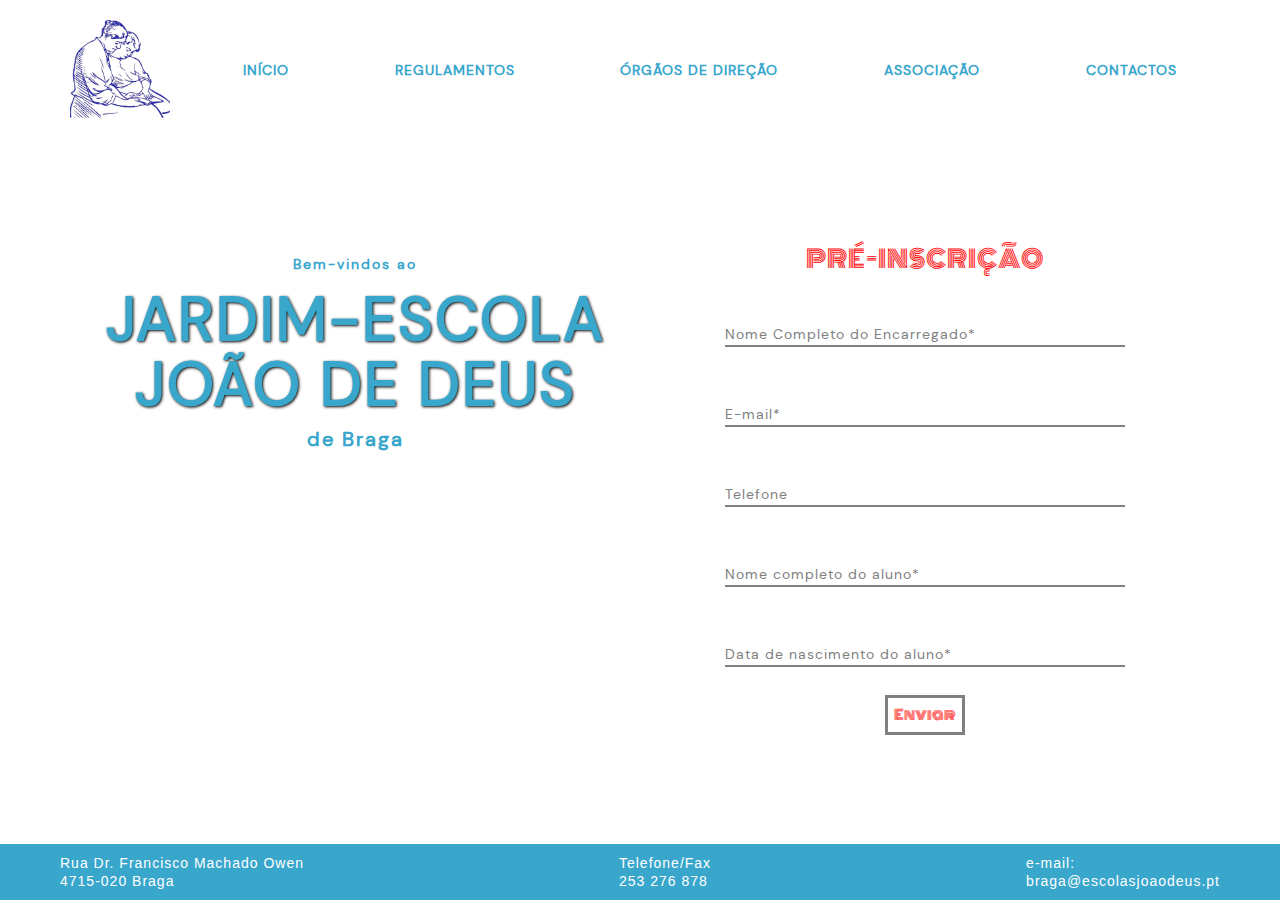
<file: index.html>
<!DOCTYPE html>
<html lang="en">
<head>
	<meta charset="UTF-8">
	<title>Jardim Escola</title>
	<link rel="stylesheet" href="css/style.css">
	<link rel="shortcut icon" type="image/png" href="img/favicon.ico">
</head>
<body>

	<div class="wrapper">
		<div class="fullscreen">
			<div class="conteiner">
				<div class="header">
					<a href="index.html" class="header__logo">
						<img src="img/logo.png" alt="">
					</a>
					<div class="header__burger">
						<span></span>
					</div>
					<div class="header__menu">
						<ul class="header__list">
							<div class="header__link" id="one"><a href="Início.html"><div>Início</div></a></div>
							<div class="header__link" id="two"><a href="regulamentos.html"><div>Regulamentos</div></a></div>
							<!-- <div class="header__link" id="three"><a href=""><div>Oferta Formativa</div></a></div> -->
							<div class="header__link" id="four"><a href="direcao.html"><div>Órgãos de Direção</div></a></div>
							<div class="header__link" id="five"><a href="http://www.joaodeus.com/"><div>Associação</div></a></div>
							<!-- <div class="header__link" id="six"><a href=""><div>Atividades</div></a></div> -->
							<div class="header__link" id="seven"><a href="contacts.html"><div>Contactos</div></a></div>
						</ul>
					</div>
				</div>

			</div>
			<div class="conteiner">
				<div class="content">
					<div class="main__page">
						<div class="content__boxtitle">
							<div class="content__title">
								<p class="welcome">Bem-vindos ao</p>
								<p class="school">Jardim-Escola
								<br>
								João de Deus</p>
								<p class="city">de Braga</p>
							</div>
						</div>


<!-- =========================== Pré-inscrição ============================================== -->
						<div class="content__text">
							<div class="box">
								<h1>
									Pré-inscrição
									<!-- <a href="#" onclick="toggle()">Pré-inscrição</a>  link for JavaScript-->
								</h1>

								<div class="form">
									<input type="text" name="name" autocomplete="off" required />
									<label for="name" class="label-name">
										<span class="content-name">Nome Completo do Encarregado*</span>
									</label>
								</div>

								<div class="form">
									<input type="text" name="name" autocomplete="off" required />
									<label for="name" class="label-name">
										<span class="content-name">E-mail*</span>
									</label>
								</div>

								<div class="form">
									<input type="tel" name="name" autocomplete="off" required />
									<label for="name" class="label-name">
										<span class="content-name">Telefone</span>
									</label>
								</div>

								<div class="form">
									<input type="tel" name="name" autocomplete="off" required />
									<label for="name" class="label-name">
										<span class="content-name">Nome completo do aluno*</span>
									</label>
								</div>

								<div class="form">
									<input class="dates" type="text" name="name" autocomplete="off" required min="2010-01-01" max="2020-01-01" />
									<label for="name" class="label-name">
										<span class="content-name">Data de nascimento do aluno*</span>
									</label>
								</div>

								<div class="box__button send">
									<button>
										<a class="button" href="#">
											<svg>
												<rect></rect>
											</svg>
												<span>Enviar</span>
										</a>
									</button>
								</div>

							</div>
						</div>


					</div>
				</div>
			</div>
			<footer class="footer">
				<div class="footer__conteiner">
					<div class="footer__adress">
						<p>Rua Dr. Francisco Machado Owen</p>
						<p>4715-020 Braga</p>
					</div>
					<div class="footer__tel">
						<p>Telefone/Fax</p>
						<p>253 276 878</p>
					</div>
					<div class="footer__email">
						<p>e-mail:</p>
						<p>braga@escolasjoaodeus.pt</p>
					</div>
				</div>
			</footer>
		</div>

	</div>
	
</body>
</html>
</file>
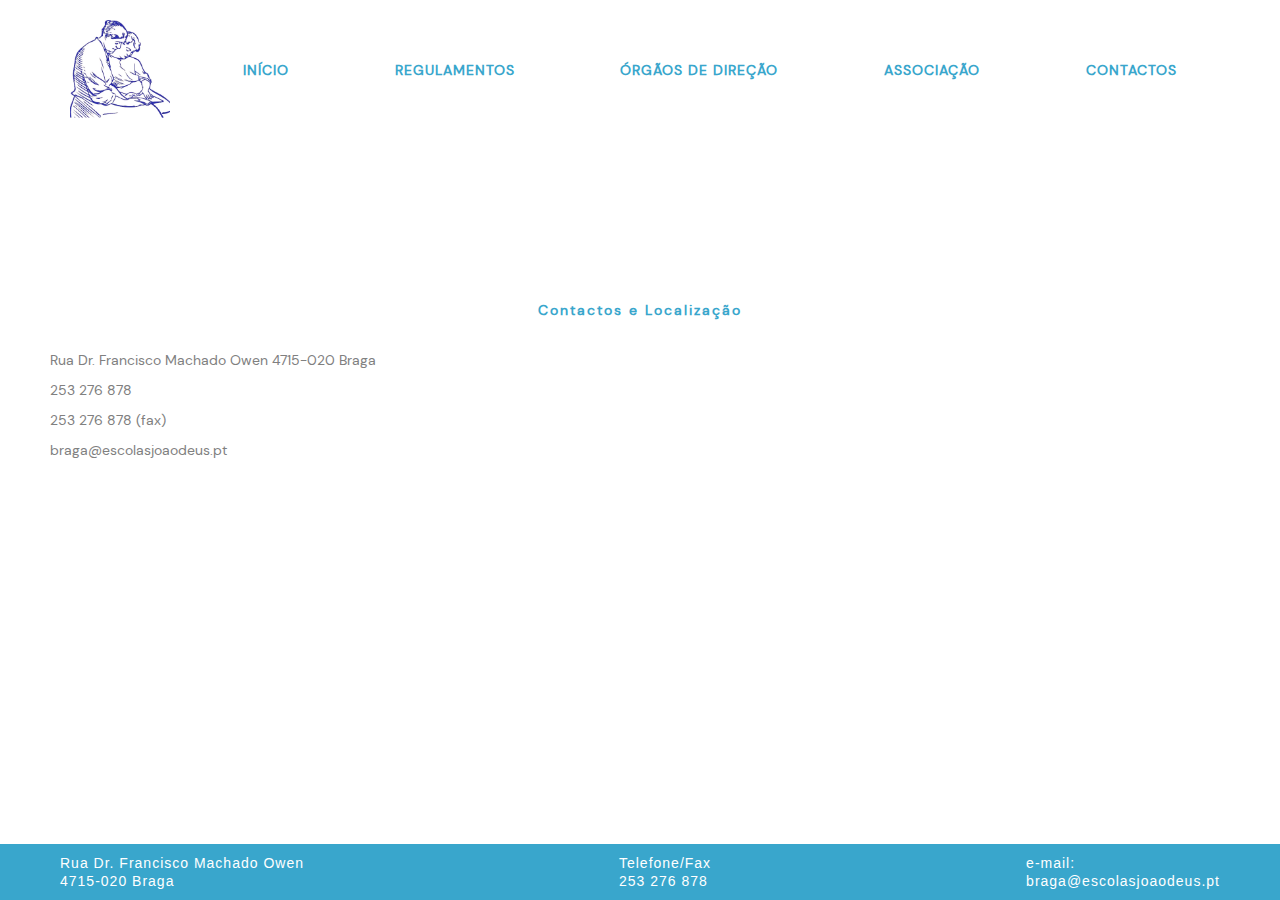
<file: contacts.html>
<!DOCTYPE html>
<html lang="en">
<head>
	<meta charset="UTF-8">
	<title>﻿Contactos</title>
	<link rel="stylesheet" href="css/style.css">
	<link rel="shortcut icon" type="image/png" href="img/favicon.ico">
</head>
<body>

	<div class="wrapper">
		<div class="fullscreen">
			<div class="conteiner">
				<navbar class="header">
					<a href="index.html" class="header__logo">
						<img src="img/logo.png" alt="">
					</a>
					<div class="header__burger">
						<span></span>
					</div>
					<div class="header__menu">
						<ul class="header__list">
							<div class="header__link" id="one"><a href="Início.html"><div><li>Início</li></div></a></div>
							<div class="header__link" id="two"><a href="regulamentos.html"><div><li>Regulamentos</li></div></a></div>
							<!-- <div class="header__link" id="three"><a href=""><div><li>Oferta Formativa</li></div></a></div> -->
							<div class="header__link" id="four"><a href="direcao.html"><div><li>Órgãos de Direção</li></div></a></div>
							<div class="header__link" id="five"><a href="http://www.joaodeus.com/"><div><li>Associação</li></div></a></div>
							<!-- <div class="header__link" id="six"><a href=""><div><li>Atividades</li></div></a></div> -->
							<div class="header__link" id="seven"><a href="contacts.html"><div><li>Contactos</li></div></a></div>
						</ul>
					</div>
				</navbar>
			</div>
			<div class="conteiner">
				<div class="content">
					<div class="content__title">Contactos e Localização</div>
						<div class="map__box">
							<div class="contacts__text">
								<p>Rua Dr. Francisco Machado Owen 4715-020 Braga</p>
								<p>253 276 878</p>
								<p>253 276 878 (fax)</p>
								<p>braga@escolasjoaodeus.pt</p>
							</div>
							<div class="map">
								<iframe src="https://www.google.com/maps/embed?pb=!1m18!1m12!1m3!1d5535.334947427867!2d-8.408119940079866!3d41.54497208949521!2m3!1f0!2f0!3f0!3m2!1i1024!2i768!4f13.1!3m3!1m2!1s0x0%3A0x551364ef8aab049a!2sJardim%20Escola%20Jo%C3%A3o%20de%20Deus!5e0!3m2!1sen!2sat!4v1597053857529!5m2!1sen!2sat" width="800" height="350" frameborder="0" style="border:0;" allowfullscreen="" aria-hidden="false" tabindex="0"></iframe>
							</div>
						</div>
				</div>
			</div>
			<footer class="footer">
				<div class="footer__conteiner">
					<div class="footer__adress">
						<p>Rua Dr. Francisco Machado Owen</p>
						<p>4715-020 Braga</p>
					</div>
					<div class="footer__tel">
						<p>Telefone/Fax</p>
						<p>253 276 878</p>
					</div>
					<div class="footer__email">
						<p>e-mail:</p>
						<p>braga@escolasjoaodeus.pt</p>
					</div>
			</div>
			</footer>
		</div>
<!-- 		<footer class="footer">
			<div class="footer__conteiner">
				<div class="footer__adress">
					<p>Rua Dr. Francisco Machado Owen</p>
					<p>4715-020 Braga</p>
				</div>
				<div class="footer__tel">
					<p>Telefone/Fax</p>
					<p>253 276 878</p>
				</div>
				<div class="footer__email">
					<p>e-mail:</p>
					<p>braga@escolasjoaodeus.pt</p>
				</div>
			</div>
		</footer> -->
	</div>
	
</body>
</html>
</file>
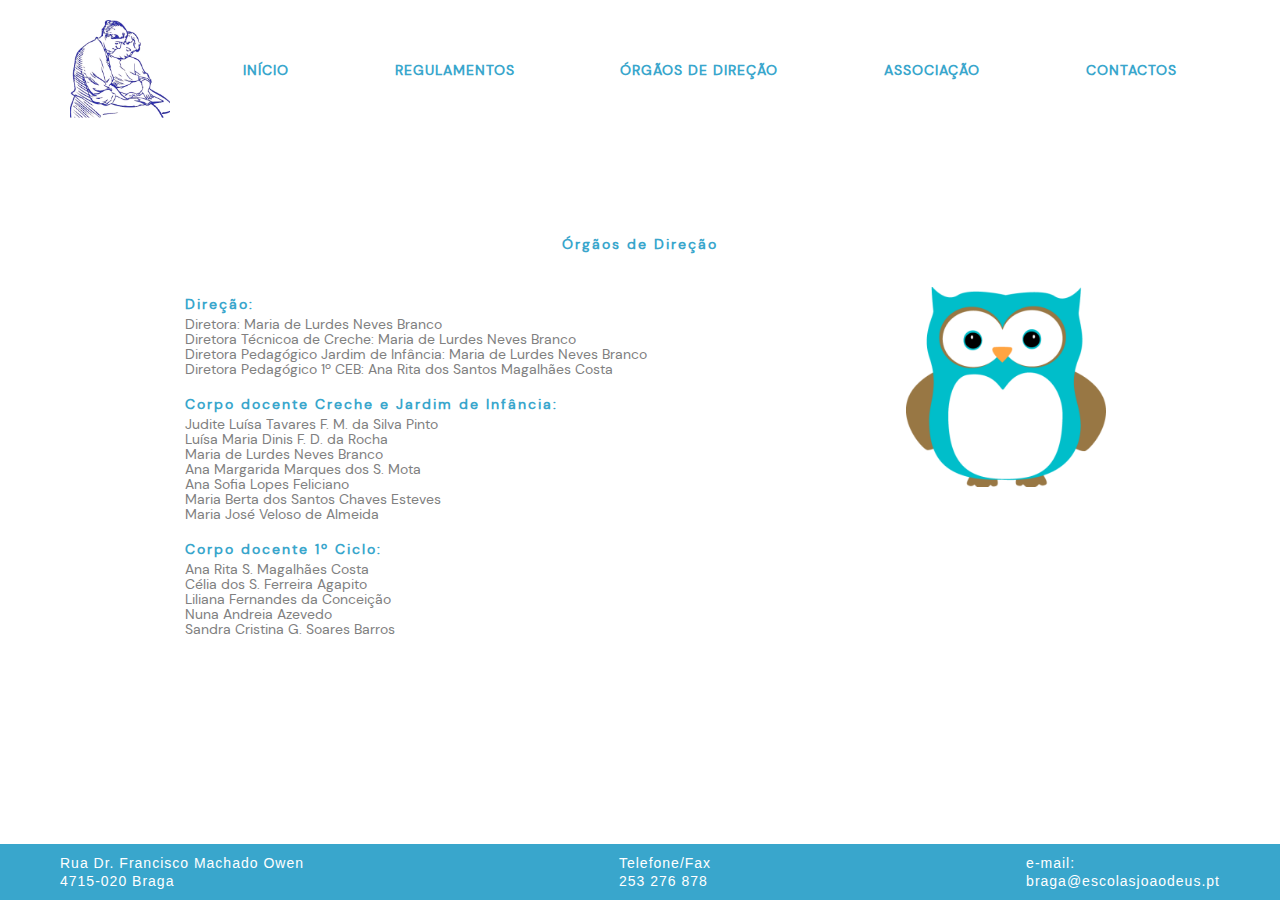
<file: direcao.html>
<!DOCTYPE html>
<html lang="en">
<head>
	<meta charset="UTF-8">
	<title>﻿Direção</title>
	<link rel="stylesheet" href="css/style.css">
	<link rel="shortcut icon" type="image/png" href="img/favicon.ico">
</head>
<body>

	<div class="wrapper">
		<div class="conteiner">
			<navbar class="header">
				<a href="index.html" class="header__logo">
					<img src="img/logo.png" alt="">
				</a>
				<div class="header__burger">
					<span></span>
				</div>
				<div class="header__menu">
					<ul class="header__list">
						<div class="header__link" id="one"><a href="Início.html"><div><li>Início</li></div></a></div>
						<div class="header__link" id="two"><a href="regulamentos.html"><div><li>Regulamentos</li></div></a></div>
						<!-- <div class="header__link" id="three"><a href=""><div><li>Oferta Formativa</li></div></a></div> -->
						<div class="header__link" id="four"><a href="direcao.html"><div><li>Órgãos de Direção</li></div></a></div>
						<div class="header__link" id="five"><a href="http://www.joaodeus.com/"><div><li>Associação</li></div></a></div>
						<!-- <div class="header__link" id="six"><a href=""><div><li>Atividades</li></div></a></div> -->
						<div class="header__link" id="seven"><a href="contacts.html"><div><li>Contactos</li></div></a></div>
					</ul>
				</div>
			</navbar>
		</div>
		<div class="conteiner">
			<div class="content">
				<div class="content__title">Órgãos de Direção</div>
				<div class="content__box">
					<div class="content__insidebox">
						<div class="content__main">
							<div class="content__box1">
								<div class="content__direcao">
									<div class="title__direcao">
										Direção:
									</div>
									<div>Diretora: Maria de Lurdes Neves Branco</div>
									<div>Diretora Técnicoa de Creche: Maria de Lurdes Neves Branco</div>
									<div>Diretora Pedagógico Jardim de Infância: Maria de Lurdes Neves Branco</div>
									<div>Diretora Pedagógico 1º CEB: Ana Rita dos Santos Magalhães Costa</div>
								</div>
							</div>
							<div class="content__box2">
								<div class="content__personal">
								<div class="title__direcao">
									Corpo docente Creche e Jardim de Infância:
								</div>
									<div>Judite Luísa Tavares F. M. da Silva Pinto</div>
									<div>Luísa Maria Dinis F. D. da Rocha</div>
									<div>Maria de Lurdes Neves Branco</div>
									<div>Ana Margarida Marques dos S. Mota</div>
									<div>Ana Sofia Lopes Feliciano</div>
									<div>Maria Berta dos Santos Chaves Esteves</div>
									<div>Maria José Veloso de Almeida</div>
								</div>
							</div>
							<div class="content__box3">
								<div class="content__docente">
								<div class="title__direcao">Corpo docente 1º Ciclo:</div>
								<div>Ana Rita S. Magalhães Costa</div>
								<div>Célia dos S. Ferreira Agapito</div>
								<div>Liliana Fernandes da Conceição</div>
								<div>Nuna Andreia Azevedo</div>
								<div>Sandra Cristina G. Soares Barros</div>
								</div>
							</div>
						</div>
						<div class="owl">
							<img src="img/owl.png" alt="">
						</div>
					</div>
				</div>
			</div>
		</div>
		<footer class="footer">
			<div class="footer__conteiner">
				<div class="footer__adress">
					<p>Rua Dr. Francisco Machado Owen</p>
					<p>4715-020 Braga</p>
				</div>
				<div class="footer__tel">
					<p>Telefone/Fax</p>
					<p>253 276 878</p>
				</div>
				<div class="footer__email">
					<p>e-mail:</p>
					<p>braga@escolasjoaodeus.pt</p>
				</div>
			</div>
		</footer>
	</div>
	
</body>
</html>
</file>
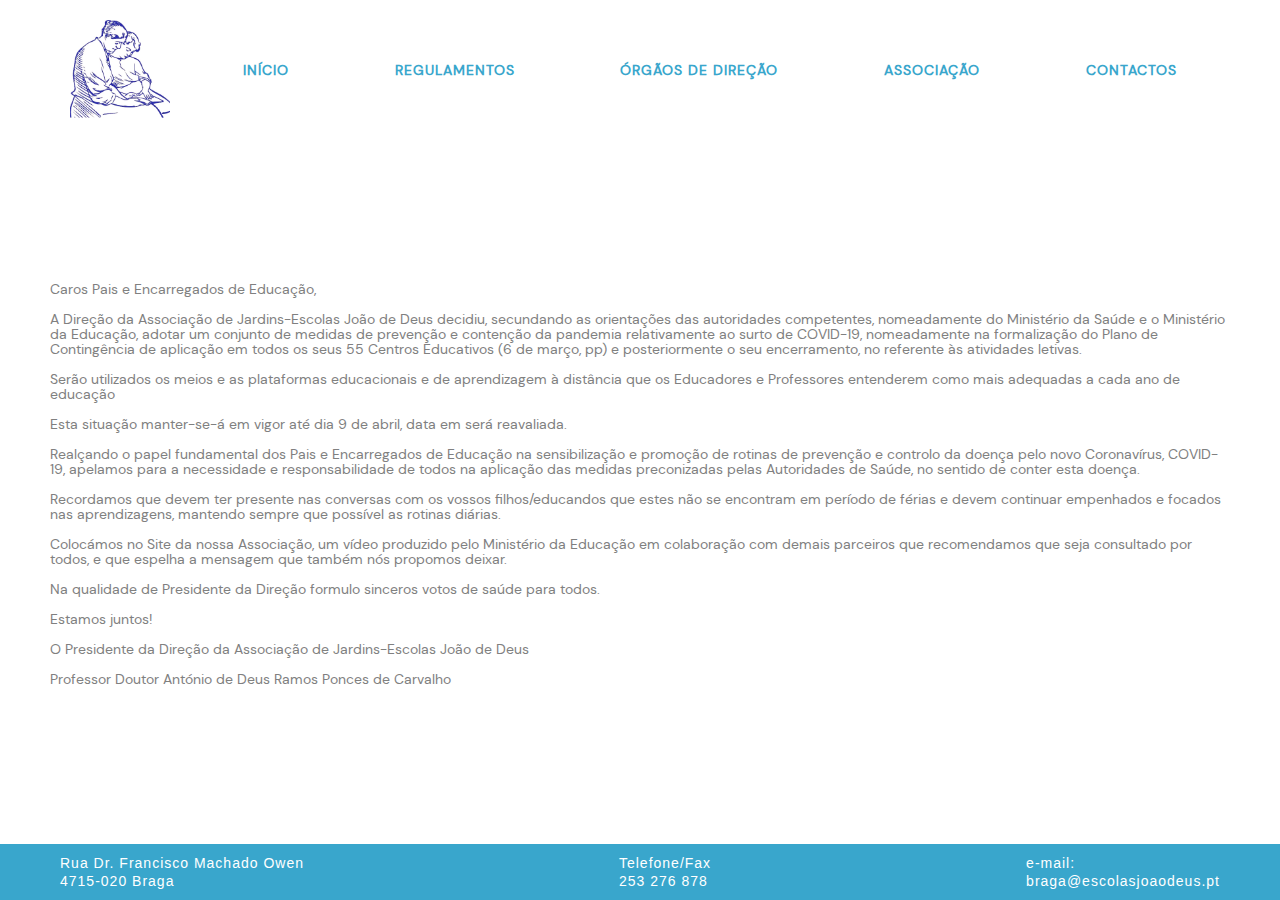
<file: Início.html>
<!DOCTYPE html>
<html lang="en">
<head>
	<meta charset="UTF-8">
	<title>Início</title>
	<link rel="stylesheet" href="css/style.css">
	<link rel="shortcut icon" type="image/png" href="img/favicon.ico">
</head>
<body>

	<div class="wrapper">
		<div class="conteiner">
			<navbar class="header">
				<a href="index.html" class="header__logo">
					<img src="img/logo.png" alt="">
				</a>
				<div class="header__burger">
					<span></span>
				</div>
				<div class="header__menu">
					<ul class="header__list">
						<div class="header__link" id="one"><a href="Início.html"><div><li>Início</li></div></a></div>
						<div class="header__link" id="two"><a href="regulamentos.html"><div><li>Regulamentos</li></div></a></div>
						<!-- <div class="header__link" id="three"><a href=""><div><li>Oferta Formativa</li></div></a></div> -->
						<div class="header__link" id="four"><a href="direcao.html"><div><li>Órgãos de Direção</li></div></a></div>
						<div class="header__link" id="five"><a href="http://www.joaodeus.com/"><div><li>Associação</li></div></a></div>
						<!-- <div class="header__link" id="six"><a href=""><div><li>Atividades</li></div></a></div> -->
						<div class="header__link" id="seven"><a href="contacts.html"><div><li>Contactos</li></div></a></div>
					</ul>
				</div>
			</navbar>
		</div>
		<div class="conteiner">
			<div class="content">
				<p>Caros Pais e Encarregados de Educação,</p>
				<p>A Direção da Associação de Jardins-Escolas João de Deus decidiu, secundando as orientações das autoridades competentes, nomeadamente do Ministério da Saúde e o Ministério da Educação, adotar um conjunto de medidas de prevenção e contenção da pandemia relativamente ao surto de COVID-19, nomeadamente na formalização do Plano de Contingência de aplicação em todos os seus 55 Centros Educativos (6 de março, pp) e posteriormente o seu encerramento, no referente às atividades letivas.</p>
				<p>Serão utilizados os meios e as plataformas educacionais e de aprendizagem à distância que os Educadores e Professores entenderem como mais adequadas a cada ano de educação</p>
				<p>Esta situação manter-se-á em vigor até dia 9 de abril, data em será reavaliada.</p>
				<p>Realçando o papel fundamental dos Pais e Encarregados de Educação na sensibilização e promoção de rotinas de prevenção e controlo da doença pelo novo Coronavírus, COVID-19, apelamos para a necessidade e responsabilidade de todos na aplicação das medidas preconizadas pelas Autoridades de Saúde, no sentido de conter esta doença.</p>
				<p>Recordamos que devem ter presente nas conversas com os vossos filhos/educandos que estes não se encontram em período de férias e devem continuar empenhados e focados nas aprendizagens, mantendo sempre que possível as rotinas diárias.</p>
				<p>Colocámos no Site da nossa Associação, um vídeo produzido pelo Ministério da Educação em colaboração com demais parceiros que recomendamos que seja consultado por todos, e que espelha a mensagem que também nós propomos deixar.</p>
				<p>Na qualidade de Presidente da Direção formulo sinceros votos de saúde para todos.</p>
				<p>Estamos juntos!</p>
				<p>O Presidente da Direção da Associação de Jardins-Escolas João de Deus</p>
				<p>Professor Doutor António de Deus Ramos Ponces de Carvalho</p>
			</div>
		</div>
		<footer class="footer">
			<div class="footer__conteiner">
				<div class="footer__adress">
					<p>Rua Dr. Francisco Machado Owen</p>
					<p>4715-020 Braga</p>
				</div>
				<div class="footer__tel">
					<p>Telefone/Fax</p>
					<p>253 276 878</p>
				</div>
				<div class="footer__email">
					<p>e-mail:</p>
					<p>braga@escolasjoaodeus.pt</p>
				</div>
			</div>
		</footer>
	</div>
	
</body>
</html>
</file>
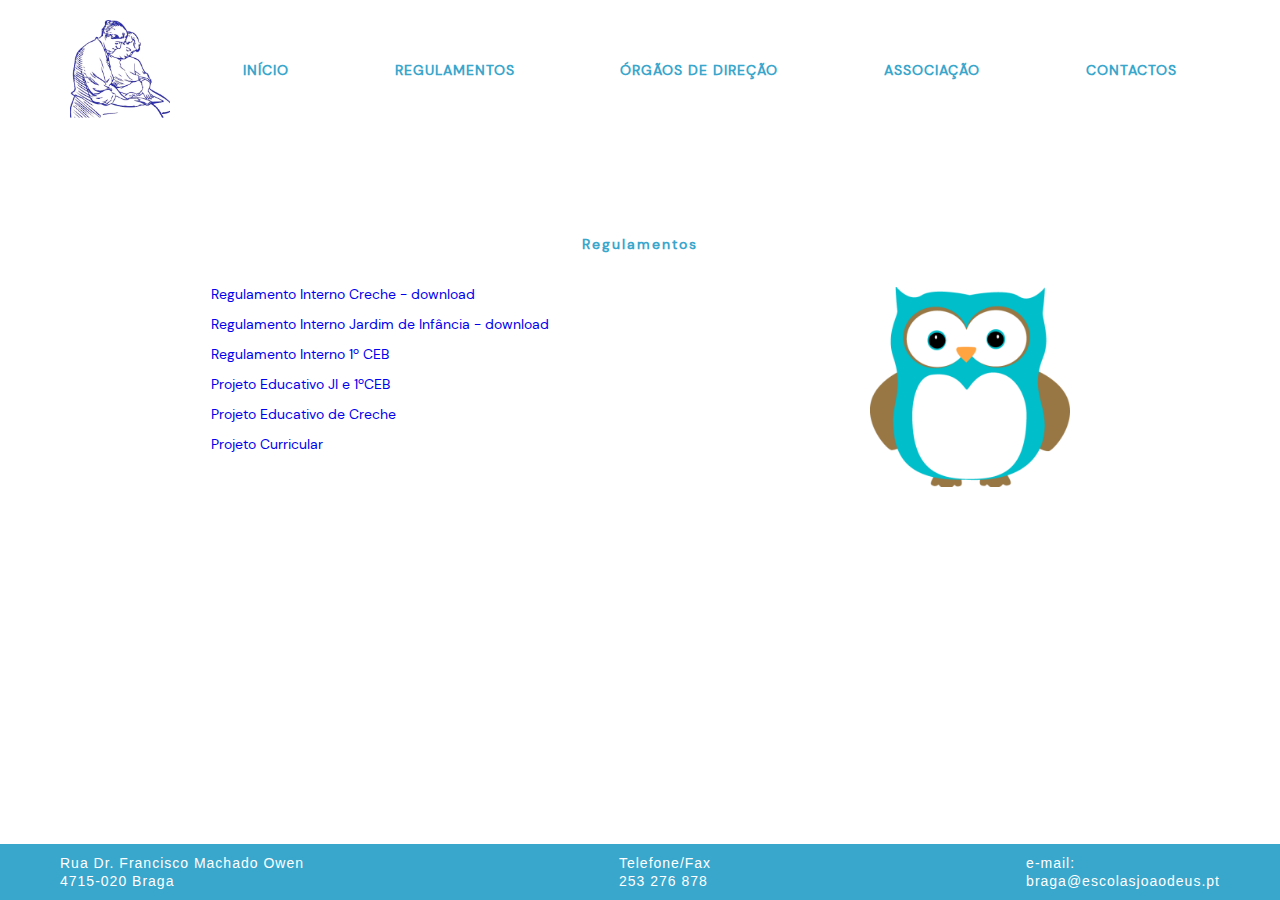
<file: regulamentos.html>
<!DOCTYPE html>
<html lang="en">
<head>
	<meta charset="UTF-8">
	<title>Regulamentos</title>
	<link rel="stylesheet" href="css/style.css">
	<link rel="shortcut icon" type="image/png" href="img/favicon.ico">
</head>
<body>

	<div class="wrapper">
		<div class="conteiner">
			<navbar class="header">
				<a href="index.html" class="header__logo">
					<img src="img/logo.png" alt="">
				</a>
				<div class="header__burger">
					<span></span>
				</div>
				<div class="header__menu">
					<ul class="header__list">
						<div class="header__link" id="one"><a href="Início.html"><div><li>Início</li></div></a></div>
						<div class="header__link" id="two"><a href="regulamentos.html"><div><li>Regulamentos</li></div></a></div>
						<!-- <div class="header__link" id="three"><a href=""><div><li>Oferta Formativa</li></div></a></div> -->
						<div class="header__link" id="four"><a href="direcao.html"><div><li>Órgãos de Direção</li></div></a></div>
						<div class="header__link" id="five"><a href="http://www.joaodeus.com/"><div><li>Associação</li></div></a></div>
						<!-- <div class="header__link" id="six"><a href=""><div><li>Atividades</li></div></a></div> -->
						<div class="header__link" id="seven"><a href="contacts.html"><div><li>Contactos</li></div></a></div>
					</ul>
				</div>
			</navbar>
		</div>
		<div class="conteiner">

			<div class="content">
				<div class="content__title">Regulamentos</div>
					<div class="article__box">
						<div class="articles">
							<p><a href="#source/articles/RI_CRECHE_JE BRAGA_10_09_2018.pdf" download="#source/articles/RI_CRECHE_JE BRAGA_10_09_2018.pdf">Regulamento Interno Creche - download</a></p>
							<p><a href="#source/articles/RI_JI_JE BRAGA_10_09_2018.pdf" download="#source/articles/RI_JI_JE BRAGA_10_09_2018.pdf">Regulamento Interno Jardim de Infância - download</a></p>
							<p><a href="#source/articles/RI_JE BRAGA_1º CICLO (00000003).pdf" download="#source/articles/RI_JE BRAGA_1º CICLO (00000003).pdf">Regulamento Interno 1º CEB</a></p>
							<p><a href="#source/articles/Projeto educativo do Jardim-Escola 2017_2020.docx.pdf" download="#source/articles/Projeto educativo do Jardim-Escola 2017_2020.docx.pdf">Projeto Educativo JI e 1ºCEB</a></p>
							<p><a href="#source/articles/Projeto Educativo braga II-2017-2020.docx.pdf" download="#source/articles/Projeto Educativo braga II-2017-2020.docx.pdf">Projeto Educativo de Creche</a></p>
							<p><a href="#source/articles/Projeto-Curricular-Escola-2019.docx.pdf">Projeto Curricular</a></p>
						</div>
						<div class="owl">
							<img src="img/owl.png" alt="">
						</div>
					</div>
			</div>


		</div>
		<footer class="footer">
			<div class="footer__conteiner">
				<div class="footer__adress">
					<p>Rua Dr. Francisco Machado Owen</p>
					<p>4715-020 Braga</p>
				</div>
				<div class="footer__tel">
					<p>Telefone/Fax</p>
					<p>253 276 878</p>
				</div>
				<div class="footer__email">
					<p>e-mail:</p>
					<p>braga@escolasjoaodeus.pt</p>
				</div>
			</div>
		</footer>
	</div>
	
</body>
</html>
</file>
<file: css/style.css>
* {
    padding: 0;
    margin: 0;
    border: 0;
}

*,
*:before,
*:after {
    -moz-box-sizing: border-box;
    -webkit-box-sizing: border-box;
    box-sizing: border-box;
}

:focus,
:active {
    outline: none;
}

a:focus,
a:active {
    outline: none;
}

nav,
footer,
header,
aside {
    display: block;
}

html,
body {
    height: 100%;
    width: 100%;
    font-size: 100%;
    line-height: 1;
    font-size: 14px;
    -ms-text-size-adjust: 100%;
    -moz-text-size-adjust: 100%;
    -webkit-text-size-adjust: 100%;
}

input,
button,
textarea {
    font-family: inherit;
}

/*added here, because font-family does not inherited by these tags */

input::-ms-clear {
    display: none;
}

button {
    cursor: pointer;
}

button::-moz-focus-inner {
    padding: 0;
    border: 0;
}

a,
a:visited {
    text-decoration: none;
}

a:hover {
    text-decoration: none;
}

ul li {
    list-style: none;
}

img {
    vertical-align: top;
}

h1,
h2,
h3,
h4,
h5,
h6 {
    font-size: inherit;
    font-weight: 400;
}

@font-face {
  src: url(../fonts/Anton-Regular.ttf);
  font-family: Anton;
}

@font-face {
  src: url(../fonts/monoton/Monoton-Regular.ttf);
  font-family: Monoton;
}

@font-face {
  src: url(../fonts/dm/DMSans-Regular.ttf);
  font-family: Dm;
}

body{
    font-family: Dm;
    color: grey;
    line-height: 15px;
}

.wrapper {
    min-height: 100vh;
    display: flex;
    flex-direction: column;
}

.fullscreen{
    min-height: 100vh;
    min-height: 100vh;
    display: flex;
    flex-direction: column;
    overflow: hidden;
}
.conteiner {
    width: 1180px;
    margin: 0 auto;
    overflow: hidden;
    flex: 1 1 auto;
}
.header__menu {
    margin: auto;
    flex: 1 1 auto;
    font-weight: 700;
    text-align: center;
}
.header__list {
    display: flex;
    align-items: center;
    text-transform: uppercase;
}
.header__link {
    align-items: center;
    flex: 1 1 auto;
}
.header__link a{
    display: block;
    color: black;
    align-items: center;
    color: #39a6cc;
    padding-top: 20px;
    padding-bottom: 20px;
    position: relative;
    text-decoration: none;
    transition: 0.5s;
    letter-spacing: 1px;
}

.header__list:hover a {
    transform: scale(1.2);
    opacity: 0.2;
    filter: blur(5px);
    transition: 0.5s;
}
.header__list a:hover{
    transform: scale(1.5);
    opacity: 1;
    filter: blur(0);
    transition: 0.5s;
    color: white;
    text-shadow: 1px 1px 4px black;
}
.header__list a:before{
    transform: scale(1.5);
    opacity: 1;
    filter: blur(0);
    transition: 0.5s;

    content: '';
    position: absolute;
    top: 0;
    left: 0;
    width: 100%;
    height: 100%;
    background-color: rgba(233, 444, 555, 0.8);
    transition: transform 0.5s;
    transform-origin: right;
    transform: scaleX(0);
    z-index: -1;

}

.header__list a:hover:before{
    transition: transform 0.5s;
    transform-origin: left;
    transform: scaleX(1);

}

.header__link{
    background-color:  #39a6cc;
    background-color: transparent;
}
.header__link:hover {
    background-color:  #39a6cc;
}

.header__logo img{
    max-width: 100px;
    margin: 20px;
}
.main__page{
    display: flex;
    justify-content: space-between;
    padding: 20px;
}
.header{
    display: flex;
    justify-content: space-between;
    background-color: #fff;
}
.conteiner {}
.content {}
@media (max-width: 1000px) {
    .main__page{
        width: 100vh;
        display: flex;
        align-self: center;
        flex-direction: column;
        margin: 5px 5px;
    }
}
.content p{
    padding-bottom: 15px;
}
.content__box{
    display: flex;
    flex-direction: column;
    justify-content: space-between;
    margin: 0 auto;
}

.content__box1{
    flex: 0 1 33.333%;
    padding: 10px;
}
.content__box2{
    flex: 0 1 33.333%;
    padding: 10px;
}
.content__box3{
    flex: 0 1 33.333%;
    padding: 10px;
}
.content__boxtitle{
    width: 50%;
}
.content__title{
    letter-spacing: 1px;
    font-weight: 700;
    text-align: center;

    padding: 5px;
    letter-spacing: 2px;
    color: #39a6cc;
    margin-bottom: 0px;
    margin: 30px 0 30px 0;
    flex: 0 1 auto;

}
.title__direcao{
    align-self: center;
    letter-spacing: 2px;
    color: #39a6cc;
    font-weight: 700;
    padding-bottom: 5px;
}
.school{
    font-size: 60px;
    font-weight: 700;
    text-transform: uppercase;
    text-shadow: 1px 1px 3px black;
    line-height: 65px;
}

.content__text{
    width: 50%;
    font-family: dm;
    font-size: 12px;
    letter-spacing: 1px;
    line-height: 15px;
    font-weight: 400;
}
.content__text::after{
    display: show;
}
.city{
    font-size: 20px;
}
.footer {
    margin-top: 0 auto;
    overflow: hidden;
    background-color: #39a6cc;/
    color: #fff;
    flex: 0 1 auto;
}
.footer__conteiner {
    max-width: 1180px;
    margin: 0 auto;
    display: flex;
    padding: 10px;
    justify-content: space-between;
    font-family: "proxima-nova","Helvetica Neue",Helvetica,Arial,sans-serif;
    letter-spacing: 1px;
    line-height: 18px;
    color: #fff;
}

.box__button {
  position: relative;
}
a.button{
    font-family: Monoton;
    font-size: 14px;
    position: absolute;
    top: 50%;
    left: 50%;
    transform: translate(-50%, -50%);
    width: 80px;
    height: 40px;
    text-align: center;
    line-height: 40px;
    color: red;
}
a svg,
a svg rect{
    position: absolute;
    top: 0;
    left: 0;
    width: 100%;
    height: 100%;
    fill: transparent;
}
.send {
  margin: 10px;
}
a svg rect{
    stroke: grey;
    stroke-width: 6;
    transition: 0.7s;
    stroke-dasharray: 40,0;
    stroke-dashoffset: 0;
}
a:hover svg rect{
    stroke-dasharray: 10,80;
    stroke-dashoffset: 27;
    stroke: #1695c0;
}
a:hover span {
    transition-duration: 0.1s;
    transition-delay: 0.1s;
    color: #1695c0;
}

h1{
  font-family: Monoton;
  color: red;
  font-size: 24px;
  text-transform: uppercase;
}

.box{
  padding: 15px;
  width: 430px;
  height: 60vh;
  display: flex;
  justify-content: space-around;
  align-items: center;
  flex-direction: column;
  margin: 0 auto;
  align-items: center;
}


.form{
  font-size: 14px;
  width: 400px;
  position: relative;
  height: 50px;
  overflow: hidden;
  line-height: 11px;
}

.form input{
  width: 100%;
  height: 100%;
  color: #1695c0;
  padding-top: 20px;
  border: none;
  outline: none;
}

.form label {
  position: absolute;
  bottom: 0;
  left: 0%;
  width: 100%;
  height: 100%;
  pointer-events: none;
  border-bottom: 2px solid grey;
}

.form label::after{
  content: '';
  position: absolute;
  left: 0px;
  bottom: -2px;
  height: 100%;
  width: 100%;
  border-bottom: 3px solid #1695c0;
  transform: translateX(-100%);
  transition: transform 0.3s ease;
}

.content-name{
  position: absolute;
  color: grey;
  bottom: 5px;
  left: 0px;
  transition: all 0.3s ease;
}

.form input:focus + .label-name .content-name, 
.form input:valid + .label-name .content-name{
  transform: translateY(-150%);
  font-size: 14px;
  color: #1695c0;
}

.form input:focus + .label-name::after, 
.form input:valid + .label-name::after{
  transform: translateX(0%);
}


.map__box{
    display: flex;
    justify-content: space-between;
}
.map{
    padding-bottom: 10px;
    align-items: center;
}

.article__box{
    display: flex;
    height: 55vh;
    justify-content: space-around;
    flex: 1 1 auto;
}
.content__insidebox{
    display: flex;
    height: 55vh;
    justify-content: space-around;
    flex: 1 1 auto;
}

.owl img{
    width: 200px;
    align-items: center;
}

img:hover{
    transform: scale(1.5);
    /*transition: all 0.3s ease;*/
    transition: transform 0.3s ease;
}
</file>
